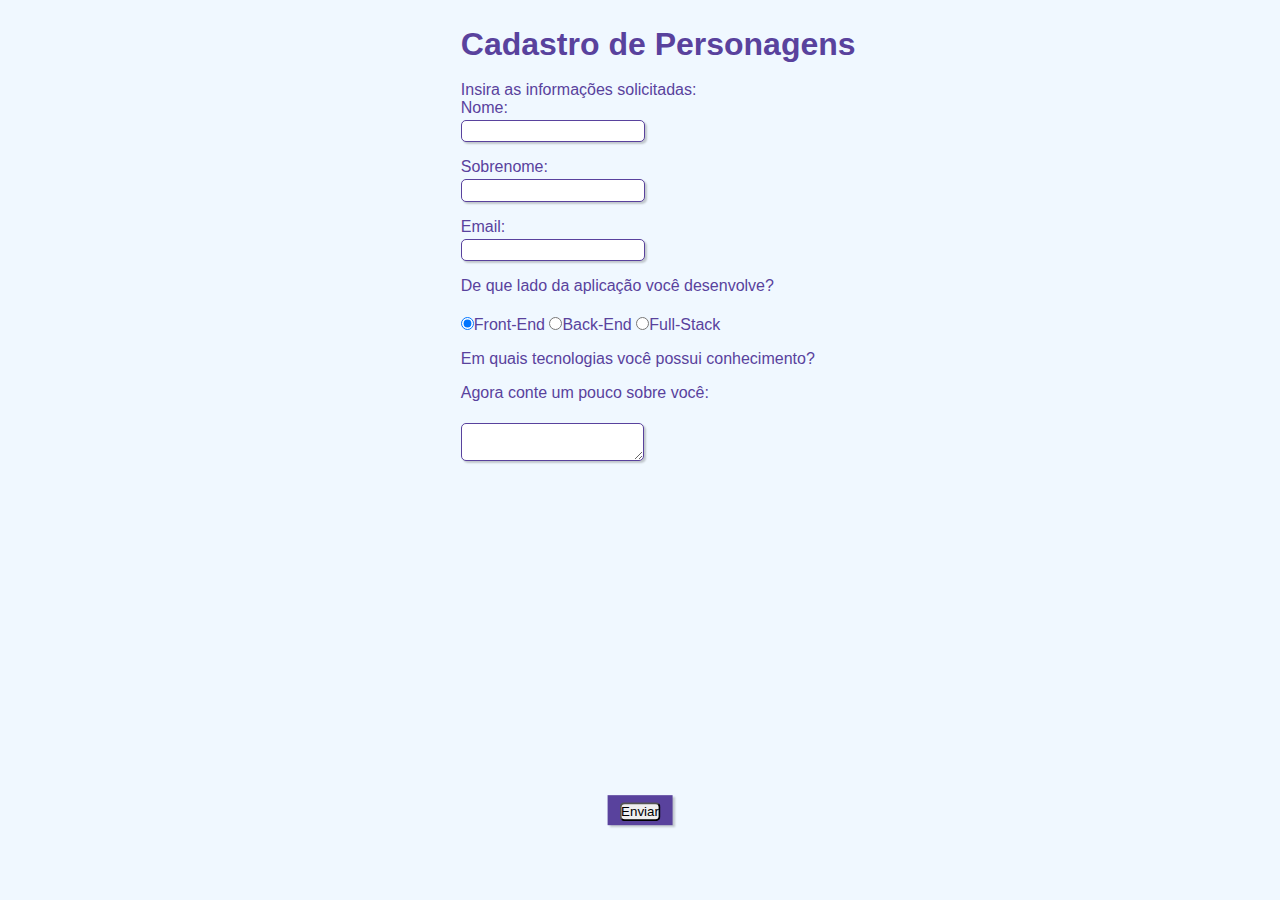
<file: formulario.html>
<!DOCTYPE html>
<html lang="en">
<head>
    <meta charset="UTF-8">
    <meta name="viewport" content="width-device-width", initial-scale-1.0>
    <link rel="stylesheet" type="text/css" href="formulario.css" media="screen">

    <title>Cadastro</title>
</head>
<body>
<form>
    <fieldset>
        <div class="cabecalho">
        <h1>Cadastro de Personagens</h1>
    <br>
    <p> Insira as informações solicitadas:</p>
        </div>
    </fieldset>
    <fieldset>
    <div class="campo">
        <label for="nome">Nome:</label>
        <input type="text" name="nome"id="nome" required>
    </div>
    <div class="campo">
        <label for="sobrenome">Sobrenome:</label>
        <input type="text" name="sobrenome" id="sobrenome" required>
    </div>
    </fieldset>
    <fieldset>
        <div class="campo">
        <label for="email">Email:</label>
        <input type="email" id="email" name="email" required>
        </div>
        <div class="campo">
            <label>De que lado da aplicação você desenvolve?</label>
            <br>
            <input type="radio" name="devweb" value="frontend" checked>Front-End
            <input type="radio" name="devweb" value="backend">Back-End
            <input type="radio" name="devweb" value="fullstack">Full-Stack

        </div>

    </fieldset>
    <fieldset>
        <div class="campo">
            <label>Em quais tecnologias você possui conhecimento? </label>

        </div>
    </fieldset>
    <fieldset>
        <div class="campo">
            <label>Agora conte um pouco sobre você:</label>
            <br>
            <textarea></textarea>
        </div>
    </fieldset>
    <div class="botao">
        <button type="submit">Enviar</button>
    </div>
</form>

</body>
</html>
</file>
<file: formulario.css>
*{
    margin:0;
    padding:0;
}

#titulo {
    font-family: sans-serif;
    color:#483d8b;
    margin-left:7%;
}

#subtitulo {
    font-family: sans-serif;
    color:#483d8b;
    margin-left:10%;
}

fieldset {
    border:0;
}

body{
    background-color: #f0f8ff;
    font-family: sans-serif;
    font-size: 1em;
    color:#59429d;
    margin-left: 36%;
    margin-top:2%;
    justify-content: center;

}

input, select, textarea, button{
    border-radius: 5px;
    }

.campo{
    margin-bottom: 1em;
}

.campo label{
    margin-bottom: 0.2em;
    color:#59429d;
    display: block;
}

fieldset.grupo .campo{
    float: left;
    margin-right: 1em;
}

.campo input[type="text"], .campo input[type="email"], .campo select, .campo textarea{
    padding: 0.2em;
    border: 1px solid #59429d;
    box-shadow: 2px 2px 2px rgba(0,0,0,0.2);
    display: block;
}

.campo select option{
    padding-right: 1em;
}

.campo input:focus, .campo select:focus, .campo textarea: focus {
    background: #e0e0f8;

}

.botao {
    font-size: 1.2em;
    background: #59429d;
    border:0;
    margin-bottom: 1em;
    color:#ffffff;
    padding: 0.2em 0.6em;
    box-shadow: 2px 2px 2px rgba(0,0,0,0.2);
    text-shadow:1px 1px 1px rgba(0,0,0,0.5);
    position: absolute;
    top: 90%;
    left: 50%;
    margin-right: -50%;
    transform: translate(-50%, -50%);

}

.botao:hover{
    background: #ccbbff;
    box-shadow: inset 2px 2px 2px rgba(0,0,0,0.2);
    text-shadow: none;

}

#check{
    display: inline-block;
}
</file>
